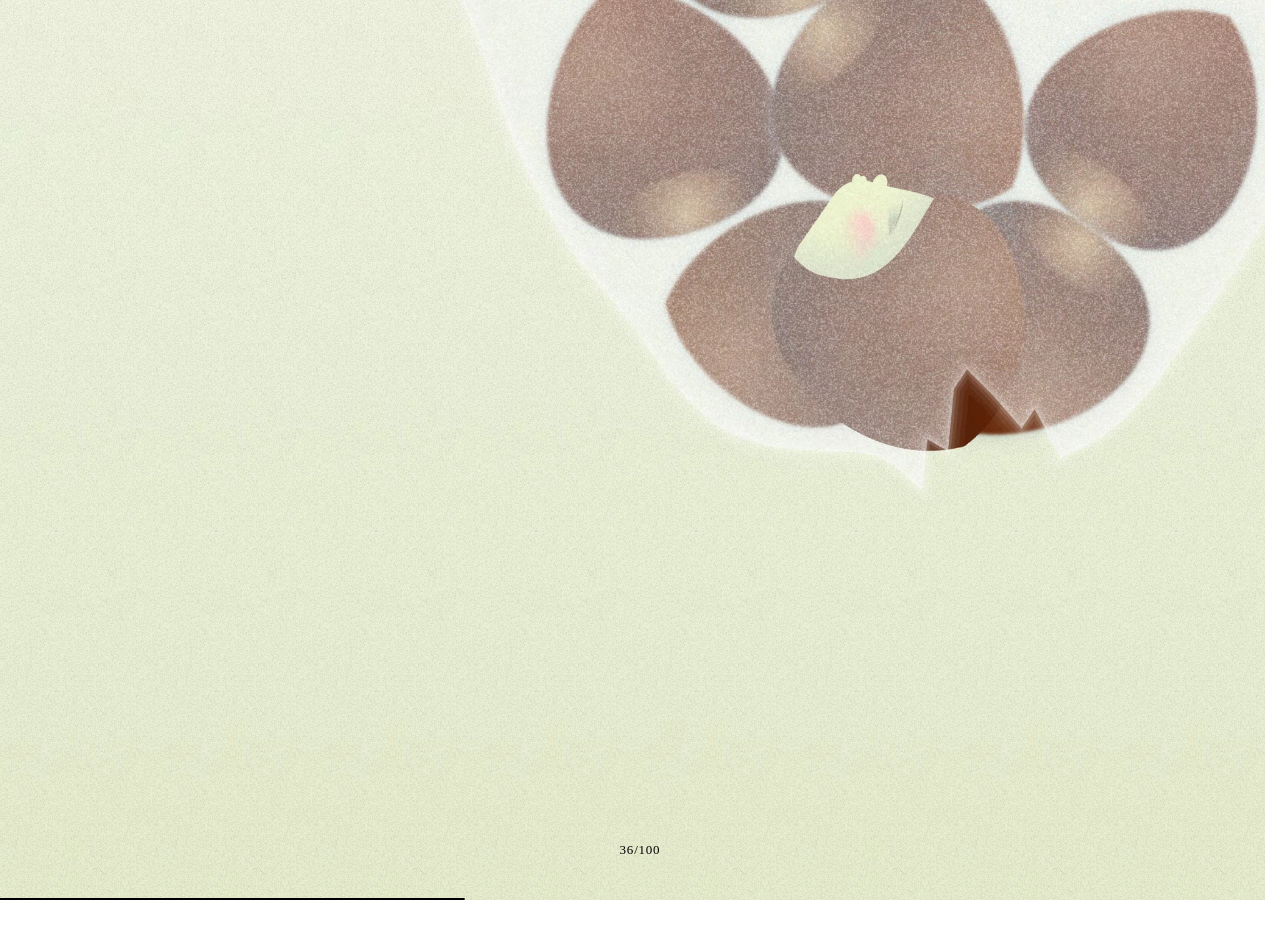
<file: index.html>
<!doctype html>
<html lang="en" class="scroll-lock">
<head>
  <meta charset="utf-8">
  <meta name="viewport" content="width=device-width, initial-scale=1">
  <title>Verisimilitude Studio</title>
  <meta property="og:type" content="website">
  <meta property="og:site_name" content="Verisimilitude Studio">
  <meta property="og:title" content="Verisimilitude Studio">
  <meta property="og:description" content="Design studio based in San Francisco and Seattle creating honest and simple digital experiences.">
  <meta property="og:url" content="https://veris.design/">
  <meta property="og:image" content="https://veris.design/images/link-preview.jpg">
  <meta property="og:image:width" content="1200">
  <meta property="og:image:height" content="630">
  <meta name="twitter:card" content="summary_large_image">
  <meta name="twitter:image" content="https://veris.design/images/link-preview.jpg">
  <script>
    // The opening plays only for someone who lands here fresh. Arriving from the Internship page (its menu or nav) skips it
    // and keeps the #section so script.js can go straight there.
    try {
      var from = document.referrer && new URL(document.referrer);
      if (from && from.origin === location.origin && /\/internship(\.html)?$/.test(from.pathname)) document.documentElement.classList.add("skip-intro");
      // Hold the page invisible until script.js has jumped to the section, so the landing never flashes on the way.
      if (document.documentElement.classList.contains("skip-intro") && /^#(from-the-studio|about|services)$/.test(location.hash)) document.documentElement.classList.add("arriving");
    } catch (e) {}
    // Otherwise always open on the landing screen: no restored scroll position, no anchor jump.
    history.scrollRestoration = "manual";
    if (location.hash && !document.documentElement.classList.contains("skip-intro")) history.replaceState(null, "", location.pathname + location.search);
    if (!document.documentElement.classList.contains("skip-intro") || !location.hash) window.scrollTo(0, 0);
    window.addEventListener("pageshow", function (e) { if (e.persisted) location.reload(); });
  </script>
  <link rel="icon" href="images/favicon.svg" type="image/svg+xml">
  <link rel="stylesheet" href="styles.css">
  <noscript><style>.intro-wait .rail-a > * { opacity: 1 !important; filter: none !important; } html.scroll-lock, html.scroll-lock body { overflow: auto; } .intro-loader { display: none !important; } .rail-a .offer { display: none; }</style></noscript>
</head>
<body class="p-home intro-wait intro-title" id="top">
  <a class="skip-link" href="#from-the-studio">Skip to the work</a>
  <button class="skip-link motion-toggle" type="button">Pause dandelion animation</button>
  <div class="wash" aria-hidden="true"></div>
  <div class="cursor-cue" aria-hidden="true"><span>Scroll down</span><span>↓</span></div>
  <div class="intro-loader" aria-hidden="true"><span class="intro-count">0/100</span><span class="intro-line"></span></div>
  <header class="topbar">
    <a class="topbar-title" href="#top">Verisimilitude Studio</a>
    <button class="menu-btn menu-open" type="button" aria-expanded="false" aria-controls="menu">Menu</button>
  </header>
  <div class="menu" id="menu" role="dialog" aria-modal="true" aria-label="Menu">
    <nav class="menu-nav" aria-label="Pages">
      <a href="#from-the-studio" data-sec="studio">From the Studio</a>
      <a href="#about" data-sec="about">About</a>
      <a href="#services" data-sec="services">Services</a>
      <a href="/internship">Internship program</a>
      <p class="menu-note">*Student community only</p>
    </nav>
    <img class="menu-seed" src="images/logo-mark.svg" alt="" width="28" height="28">
  </div>
  <div class="rail" id="rail">
    <div class="rail-a">
      <h1><a class="title-link" href="#top">Verisimilitude<span class="studio"> Studio</span></a></h1>
      <p class="offer">Design studio based in San Francisco and Seattle creating honest and simple digital experiences.</p>
      <p class="soon">Coming soon 2027</p>
    </div>
    <aside class="side rail-b" aria-label="About the studio">
      <div class="intro">
        <span class="name" aria-hidden="true">Verisimilitude Studio</span>
        <p class="desc"><span class="lead">Design studio</span> based in<br class="m-br"> San Francisco and Seattle<br class="m-br"> creating honest and simple<br class="m-br"> digital experiences.</p>
      </div>
      <nav class="nav" aria-label="Sections">
        <a href="#from-the-studio" data-sec="studio">From the Studio</a>
        <a href="#about" data-sec="about">About</a>
        <a href="#services" data-sec="services">Services</a>
      </nav>
      <div class="intern-link">
        <a href="/internship">Internship program</a>
        <p class="note">*Student community only</p>
      </div>
    </aside>
  </div>
  <main class="page">
    <section class="hero" aria-hidden="true">
      <!-- Two heroes, the same opening (the bag sequence, then the blow): a 16:9 one filling the screen on
           larger screens, and a near-square one framed for phones, with the lockup beneath it. Only the one for the current screen is
           loaded and played (script.js). data-intro-at is when the text lockup comes in: the first blow. data-fall-at is when she falls out of the bag: the starting text fades out. data-land-at is when she has landed and settled: scroll unlocks and the final lockup is revealed. data-rest-at is where the clip stops, on the bare dandelion (the regrow at the end is cut). -->
      <video class="hero-phone" muted playsinline preload="none" poster="images/opening-hero-phone-tall.webp" data-land-at="2.5" data-intro-at="3.6" data-rest-at="14.5">
        <source src="images/opening-hero-phone-tall.webm" type="video/webm">
        <source src="images/opening-hero-phone-tall.mp4" type="video/mp4">
      </video>
      <video class="hero-full" muted playsinline preload="none" poster="images/opening-hero-first.webp" data-land-at="2.5" data-intro-at="3.6" data-rest-at="14.5">
        <source src="images/opening-hero.webm" type="video/webm">
        <source src="images/opening-hero.mp4" type="video/mp4">
      </video>
      <div class="scroll-cue" aria-hidden="true"><span>Scroll down</span><span>↓</span></div>
    </section>
    <div class="stage">
      <section class="work" id="from-the-studio" data-sec="studio" aria-labelledby="work-h">
        <h2 class="sr-only" id="work-h">From the Studio</h2>
        <figure class="w w1" tabindex="0">
          <img class="still" src="images/work-1.jpg" alt="Counting app screen: the number 8 between up and down arrows, above a drawing of a basket of eight red apples.">
          <video class="play" muted loop playsinline preload="none" aria-hidden="true"><source src="images/work-1.mp4" type="video/mp4"></video>
          <figcaption><strong>Counting app</strong><span>A playful counting interface for early learners.</span></figcaption>
        </figure>
        <figure class="w w2" tabindex="0">
          <img class="still" src="images/work-2.jpg" alt="Genius Academy website: a headline reading Genius Academy is an after-school learning center for K-12, beside a colourful geometric illustration.">
          <video class="play" muted loop playsinline preload="none" aria-hidden="true"><source src="images/work-2.mp4" type="video/mp4"></video>
          <figcaption><strong>Genius Academy</strong><span>A website for an after-school learning center.</span></figcaption>
        </figure>
        <figure class="w w3" tabindex="0">
          <img class="still" src="images/work-3-still.webp" alt="Toshi Chen online shop: a grid of handmade ceramic bowls with names and prices.">
          <video class="play" muted loop playsinline preload="none" aria-hidden="true"><source src="images/work-3.mp4" type="video/mp4"></video>
          <figcaption><strong>Toshi Chen</strong><span>An online shop for a ceramicist's handmade bowls.</span></figcaption>
        </figure>
        <figure class="w w4" tabindex="0">
          <img class="still" loading="lazy" src="images/threadscape.webp" alt="Threadscape concept: past AI chats shown as cards scattered around a message box, each with a title, a one-line summary and an exchange count.">
          <video class="play" muted loop playsinline preload="none" aria-hidden="true"><source src="images/threadscape.mp4" type="video/mp4"></video>
          <figcaption><strong>Threadscape</strong><span>A concept exploring AI chat history as a canvas of connected conversations.</span></figcaption>
        </figure>
      </section>
      <section class="sec sec-about" id="about" data-sec="about" aria-labelledby="about-h">
        <h2 class="sr-only" id="about-h">About</h2>
        <video class="about-loop" muted playsinline preload="auto" poster="images/solo-dand-3.webp" aria-hidden="true">
          <source src="images/solo-dand-3.mp4" type="video/mp4">
        </video>
        <div class="copy">
          <p>By&nbsp;Michelle and&nbsp;Jenna.</p>
          <p><em>Verisimilitude Studio</em> uplifts artistry and&nbsp;craftsmanship through digital experiences and&nbsp;creative strategies. As&nbsp;human touch and&nbsp;creative expression are&nbsp;becoming diluted by&nbsp;automation and&nbsp;uniformity, we&nbsp;have cultivated our&nbsp;own alternative network to&nbsp;scale authenticity.</p>
          <p>The studio mentors and&nbsp;works closely with the&nbsp;youth to&nbsp;turn student-made artworks and&nbsp;designs into functional digital assets and&nbsp;an&nbsp;expressive design language. Through project-based learning, we&nbsp;establish their design, communication, and&nbsp;project management foundations. As&nbsp;a&nbsp;community, we&nbsp;bring traditional artisans into the&nbsp;digital economy and&nbsp;warmth and&nbsp;clarity into modern businesses.</p>
          <p>To&nbsp;fulfill our&nbsp;mission, we&nbsp;take clients who&nbsp;are&nbsp;seeking something meaningful and&nbsp;the&nbsp;pure imagination and&nbsp;artistic talent of&nbsp;our&nbsp;student network.</p>
        </div>
      </section>
      <section class="sec sec-services" id="services" data-sec="services" aria-labelledby="services-h">
        <h2 class="sr-only" id="services-h">Services</h2>
        <p class="copy contact"><span class="c-desk">Please contact us at </span><a class="big-email" href="mailto:hello@veris.design">hello@veris.design</a><span class="c-desk"> to get things started.</span><span class="c-mob">Please contact us to get things started.</span></p>
        <ul class="services">
          <li><span>Marketing Websites</span><em>New websites<br>Website refreshes<br>Product storytelling<br>Product visualization</em></li>
          <li><span>Brand Identity</span><em>Visual identity<br>Art direction<br>Brand guidelines</em></li>
        </ul>
      </section>
    </div>
    <footer class="foot">
      <div class="foot-top">
        <img class="foot-mark" src="images/logo-mark.svg" alt="" width="24" height="24">
        <div class="foot-social">
          <a href="https://www.linkedin.com/" target="_blank" rel="noopener" aria-label="Verisimilitude Studio on LinkedIn"><svg viewBox="0 0 24 24" aria-hidden="true"><path fill="currentColor" d="M20.447 20.452h-3.554v-5.569c0-1.328-.027-3.037-1.852-3.037-1.853 0-2.136 1.445-2.136 2.939v5.667H9.351V9h3.414v1.561h.046c.477-.9 1.637-1.85 3.37-1.85 3.601 0 4.267 2.37 4.267 5.455v6.286zM5.337 7.433a2.062 2.062 0 01-2.063-2.065 2.064 2.064 0 112.063 2.065zm1.782 13.019H3.555V9h3.564v11.452zM22.225 0H1.771C.792 0 0 .774 0 1.729v20.542C0 23.227.792 24 1.771 24h20.451C23.2 24 24 23.227 24 22.271V1.729C24 .774 23.2 0 22.222 0h.003z"/></svg></a>
          <a href="https://x.com/" target="_blank" rel="noopener" aria-label="Verisimilitude Studio on X"><svg viewBox="0 0 24 24" aria-hidden="true"><path fill="currentColor" d="M18.244 2.25h3.308l-7.227 8.26 8.502 11.24H16.17l-5.214-6.817L4.99 21.75H1.68l7.73-8.835L1.254 2.25H8.08l4.713 6.231zm-1.161 17.52h1.833L7.084 4.126H5.117z"/></svg></a>
        </div>
      </div>
      <div class="foot-text">
        <div class="foot-def">
          <p>Verisimilitude: <em>noun</em> — how much a story, artwork, or idea looks like the truth.</p>
          <a class="foot-mail" href="mailto:hello@veris.design">hello@veris.design</a>
        </div>
        <div class="foot-legal">
          <span class="copyright">© 2026 Verisimilitude Studio</span>
        </div>
      </div>
    </footer>
  </main>
  <script src="script.js"></script>
  <script src="menu.js"></script>
  <script>setTimeout(function () { document.documentElement.classList.remove("scroll-lock"); document.body.classList.remove("intro-wait"); document.body.classList.add("cue-on"); }, 30000); // failsafe: never leave the page locked or the text hidden</script>
</body>
</html>
</file>
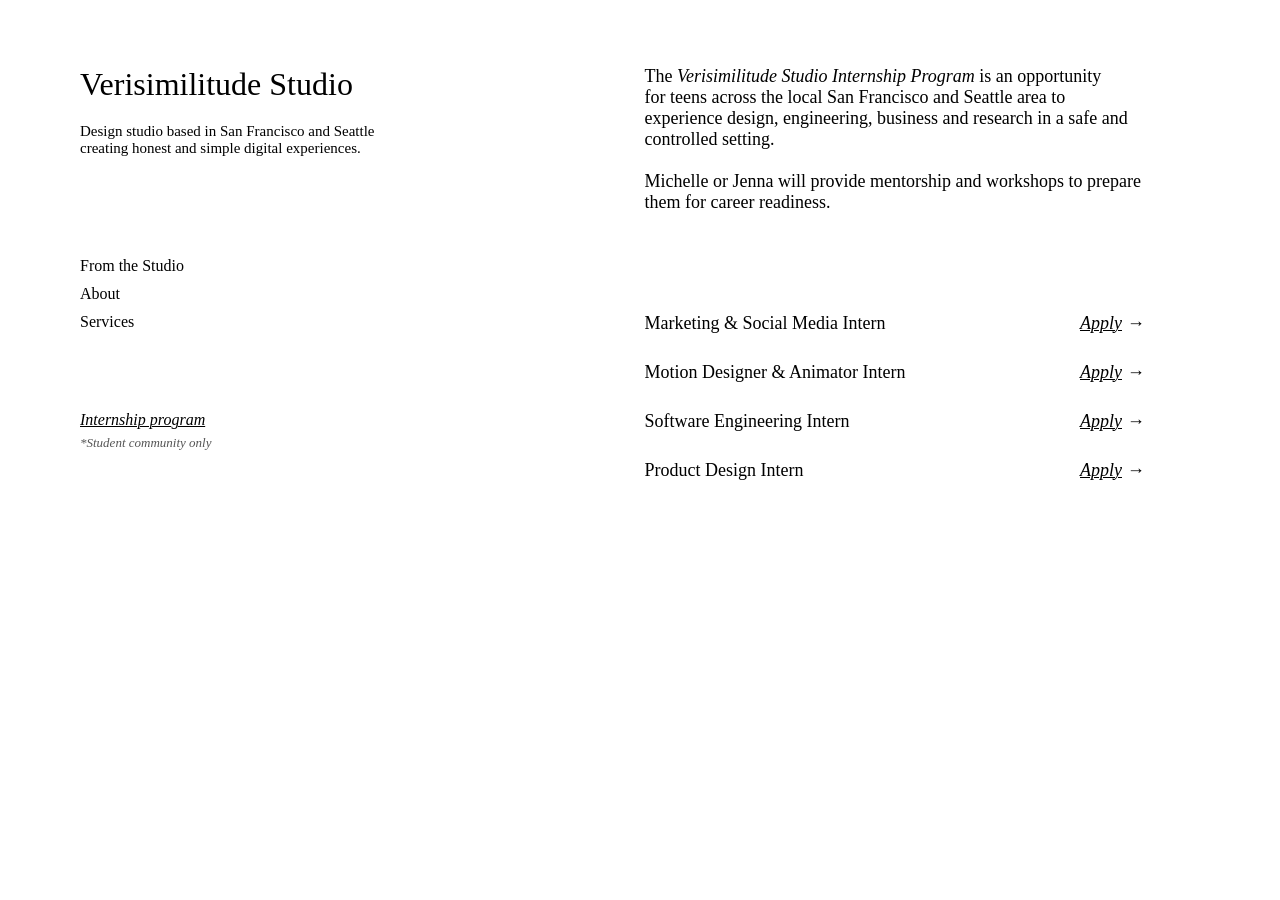
<file: internship.html>
<!doctype html>
<html lang="en">
<head>
  <meta charset="utf-8">
  <meta name="viewport" content="width=device-width, initial-scale=1">
  <title>Internship Program · Verisimilitude Studio</title>
  <meta property="og:type" content="website">
  <meta property="og:site_name" content="Verisimilitude Studio">
  <meta property="og:title" content="Internship Program · Verisimilitude Studio">
  <meta property="og:description" content="Verisimilitude: noun — how much a story, artwork, or idea looks like the truth.">
  <meta property="og:url" content="https://veris.design/internship">
  <meta property="og:image" content="https://veris.design/images/link-preview-internship.jpg">
  <meta property="og:image:width" content="1200">
  <meta property="og:image:height" content="630">
  <meta name="twitter:card" content="summary_large_image">
  <meta name="twitter:image" content="https://veris.design/images/link-preview-internship.jpg">
  <link rel="icon" href="images/favicon.svg" type="image/svg+xml">
  <link rel="stylesheet" href="styles.css">
</head>
<body class="p-intern">
  <a class="skip-link" href="#roles">Skip to the roles</a>
  <header class="topbar">
    <a class="topbar-title" href="/">Verisimilitude Studio</a>
    <button class="menu-btn menu-open" type="button" aria-expanded="false" aria-controls="menu">Menu</button>
  </header>
  <div class="menu" id="menu" role="dialog" aria-modal="true" aria-label="Menu">
    <nav class="menu-nav" aria-label="Pages">
      <a href="/#from-the-studio" data-sec="studio">From the Studio</a>
      <a href="/#about" data-sec="about">About</a>
      <a href="/#services" data-sec="services">Services</a>
      <a href="/internship" class="current" aria-current="page">Internship program</a>
      <p class="menu-note">*Student community only</p>
    </nav>
    <img class="menu-seed" src="images/logo-mark.svg" alt="" width="28" height="28">
  </div>
  <div class="page">
    <div class="cols">
      <aside class="side" aria-label="About the studio">
        <div class="intro">
          <h1 class="name">Verisimilitude Studio<span class="m-sr"><br>Internship Program</span></h1>
          <p class="desc d-only">Design studio based in San Francisco and Seattle creating honest and simple digital experiences.</p>
        </div>
        <nav class="nav" aria-label="Sections">
          <a href="/#from-the-studio">From the Studio</a>
          <a href="/#about">About</a>
          <a href="/#services">Services</a>
        </nav>
        <div class="intern-link">
          <a href="/internship" aria-current="page">Internship program</a>
          <p class="note">*Student community only</p>
        </div>
      </aside>
      <main class="intern-main">
        <div class="copy">
          <p><span class="d-only">The <em>Verisimilitude Studio Internship Program</em> is a</span><span class="m-only">A</span>n opportunity for teens across the local San Francisco and Seattle area to experience design, engineering, business and research in a safe and controlled setting.</p>
          <p>Michelle or Jenna will provide mentorship and workshops to prepare them for career readiness.</p>
        </div>
        <h2 class="sr-only">Open roles</h2>
        <ul class="roles" id="roles">
          <li><span>Marketing &amp; Social Media Intern</span><a href="mailto:hello@veris.design?subject=Internship%3A%20Marketing%20%26%20Social%20Media%20Intern"><span class="apply">Apply</span> <span aria-hidden="true">→</span></a></li>
          <li><span>Motion Designer &amp; Animator Intern</span><a href="mailto:hello@veris.design?subject=Internship%3A%20Motion%20Designer%20%26%20Animator%20Intern"><span class="apply">Apply</span> <span aria-hidden="true">→</span></a></li>
          <li><span>Software Engineering Intern</span><a href="mailto:hello@veris.design?subject=Internship%3A%20Software%20Engineering%20Intern"><span class="apply">Apply</span> <span aria-hidden="true">→</span></a></li>
          <li><span>Product Design Intern</span><a href="mailto:hello@veris.design?subject=Internship%3A%20Product%20Design%20Intern"><span class="apply">Apply</span> <span aria-hidden="true">→</span></a></li>
        </ul>
      </main>
    </div>
    <footer class="foot">
      <div class="foot-top">
        <img class="foot-mark" src="images/logo-mark.svg" alt="" width="24" height="24">
        <div class="foot-social">
          <a href="https://www.linkedin.com/" target="_blank" rel="noopener" aria-label="Verisimilitude Studio on LinkedIn"><svg viewBox="0 0 24 24" aria-hidden="true"><path fill="currentColor" d="M20.447 20.452h-3.554v-5.569c0-1.328-.027-3.037-1.852-3.037-1.853 0-2.136 1.445-2.136 2.939v5.667H9.351V9h3.414v1.561h.046c.477-.9 1.637-1.85 3.37-1.85 3.601 0 4.267 2.37 4.267 5.455v6.286zM5.337 7.433a2.062 2.062 0 01-2.063-2.065 2.064 2.064 0 112.063 2.065zm1.782 13.019H3.555V9h3.564v11.452zM22.225 0H1.771C.792 0 0 .774 0 1.729v20.542C0 23.227.792 24 1.771 24h20.451C23.2 24 24 23.227 24 22.271V1.729C24 .774 23.2 0 22.222 0h.003z"/></svg></a>
          <a href="https://x.com/" target="_blank" rel="noopener" aria-label="Verisimilitude Studio on X"><svg viewBox="0 0 24 24" aria-hidden="true"><path fill="currentColor" d="M18.244 2.25h3.308l-7.227 8.26 8.502 11.24H16.17l-5.214-6.817L4.99 21.75H1.68l7.73-8.835L1.254 2.25H8.08l4.713 6.231zm-1.161 17.52h1.833L7.084 4.126H5.117z"/></svg></a>
        </div>
      </div>
      <div class="foot-text">
        <div class="foot-def">
          <p>Verisimilitude: <em>noun</em> — how much a story, artwork, or idea looks like the truth.</p>
          <a class="foot-mail" href="mailto:hello@veris.design">hello@veris.design</a>
        </div>
        <div class="foot-legal">
          <span class="copyright">© 2026 Verisimilitude Studio</span>
        </div>
      </div>
    </footer>
  </div>
  <script src="menu.js"></script>
</body>
</html>
</file>
<file: styles.css>
:root {
  --serif: "Times New Roman", Times, serif;
  --display: Palatino, "Palatino Linotype", "Book Antiqua", "URW Palladio L", serif;
  --gutter: 80px; /* left and right page margin */
  --rail: 376px; /* left rail width */
  --grid-gap: 24px; /* 12-column grid inside the page margins */
}
* { box-sizing: border-box; margin: 0; padding: 0; }
html { background: #fff; }
body {
  font-family: var(--serif);
  font-size: 20px;
  line-height: normal;
  color: #000;
  background: transparent;
  min-height: 100vh;
  position: relative;
}
a { color: inherit; text-decoration: none; }
/* Keyboard focus: a clear ring on links and buttons; programmatic focus targets (sections) stay quiet */
a:focus-visible, button:focus-visible { outline: 2px solid #000; outline-offset: 4px; border-radius: 2px; }
[tabindex="-1"]:focus { outline: none; }
.sr-only { position: absolute; width: 1px; height: 1px; margin: -1px; padding: 0; overflow: hidden; clip: rect(0 0 0 0); white-space: nowrap; border: 0; }
.skip-link { position: fixed; top: 12px; left: 12px; z-index: 100; padding: 10px 16px; background: #fff; color: #000; border: 2px solid #000; border-radius: 4px; transform: translateY(-200%); }
.skip-link:focus { transform: none; }
.motion-toggle { left: 190px; font: inherit; cursor: pointer; }
@media (hover: hover) and (pointer: fine) { .about-loop { cursor: none; } }
em { font-style: italic; }

/* Shared page frame */
.page {
  display: flex;
  flex-direction: column;
  justify-content: space-between;
  min-height: 100vh;
  padding: 150px var(--gutter) 50px;
}
.cols { display: flex; justify-content: space-between; align-items: flex-start; }
.side { position: sticky; top: 50px; align-self: flex-start; display: flex; flex-direction: column; gap: 100px; width: 376px; flex: none; }
.intro { display: flex; flex-direction: column; gap: 20px; }
.name { font: 400 32px var(--display); }
.desc { font-size: 15px; }
.note { font-size: 15px; }
.nav { display: flex; flex-direction: column; gap: 10px; font-size: 16px; }
.nav a:hover { text-decoration: underline; text-decoration-thickness: from-font; text-underline-position: from-font; }
.nav .current { font-style: italic; text-decoration: underline; text-decoration-thickness: from-font; text-underline-position: from-font; }
.main, .work { width: 1102px; flex: 0 1 1102px; min-width: 0; }
.foot {
  display: flex;
  justify-content: space-between;
  align-items: center;
  gap: 24px;
  font: 400 14px var(--display);
  color: #555;
  margin-top: 100px;
}
.foot em { font-family: var(--display); }
.foot-text { display: flex; flex: 1; justify-content: space-between; align-items: center; gap: 24px; order: 1; }
.foot-def { display: flex; flex-direction: column; align-items: flex-start; gap: 6px; }  /* definition with the contact email under it */
.foot-legal { display: flex; align-items: center; gap: 24px; }
.foot-top { display: contents; }  /* desktop: one row: mark, definition, copyright, social */
.foot-mark { display: block; width: 18px; height: 18px; flex: none; opacity: .75; order: 0; }  /* the dandelion seed mark */
.foot-social { display: flex; gap: 20px; order: 2; }
.foot-social a { display: block; width: 18px; height: 18px; color: #555; }
.foot-social svg { display: block; width: 100%; height: 100%; }
.foot-social a:hover { color: #000; }
.foot a:hover { text-decoration: underline; }
/* Desktop footer: a grid like a store footer. Two lockups: the seed mark with the definition and the studio line on the left, and the social icons over the copyright
   on the right, flush with the right margin. The contact email is not repeated here. */
@media (min-width: 901px) {
  .foot { display: grid; grid-template-columns: 40px 300px 1fr; grid-template-areas: "mark def social" ". legal ."; column-gap: 20px; row-gap: 24px; align-items: start; justify-content: start; margin-top: 100px; }
  .foot-top, .foot-text { display: contents; }
  .foot-mark { grid-area: mark; width: 40px; height: 40px; opacity: .85; align-self: start; }
  .foot-social { grid-area: social; gap: 22px; justify-self: end; align-self: start; }
  .foot-social a { width: 20px; height: 20px; }
  .foot-def { grid-area: def; align-self: start; font-size: 15px; line-height: 1.45; }  /* a lockup: the mark with the definition right beside it, top aligned */
  .foot-def .foot-mail { display: none; }
  .foot-legal { display: contents; }
  .copyright { grid-area: legal; align-self: end; }  /* the copyright moves into the left lockup, under the definition and in line with it */
}

.foot .foot-mail { text-decoration: underline; text-decoration-thickness: from-font; text-underline-position: from-font; }

/* Home / work */
.work { position: relative; width: 100%; aspect-ratio: 1102 / 1760; }
.work .w { position: absolute; margin: 0; outline: none; transition: opacity .5s ease, filter .5s ease; }
.work .w img, .work .w1 video, .work .w2 video, .work .w3 video, .work .w4 video { position: absolute; inset: 0; display: block; width: 100%; height: 100%; object-fit: cover;
  box-shadow: -60px 60px 70px rgba(67, 98, 124, .2); }
.work .w2 img, .work .w2 video { object-position: top; }
/* Card 1 stacks a still (loads first) under the animation, which fades in only while it plays (script.js) */
/* The still carries the shadow; the video sits over it, so its own shadow would double up while it plays */
.work .w video { box-shadow: none !important; }
.work .w1 .play, .work .w2 .play, .work .w3 .play, .work .w4 .play { opacity: 0; visibility: hidden; }
.work .w1.playing .play, .work .w2.playing .play, .work .w3.playing .play, .work .w4.playing .play { opacity: 1; visibility: visible; }
.work figcaption { position: absolute; top: 0; left: calc(100% + 48px); width: min(280px, 24vw); display: flex; flex-direction: column; gap: 8px;
  font-size: 18px; opacity: 0; filter: blur(8px); transform: translateY(8px); pointer-events: none;
  transition: opacity .5s ease, filter .5s ease, transform .5s ease; }
.work .w2 figcaption, .work .w4 figcaption { left: auto; right: calc(100% + 48px); text-align: right; }
.work figcaption strong { font-weight: 400; font-size: 24px; }
.work figcaption span { font-style: normal; }
.work figcaption small { font-size: 15px; color: #555; }
/* Hover or focus one image: the others blur back and its caption comes forward */
.work .w:focus-visible { outline: 2px solid #000; outline-offset: 8px; }
.work:has(.w:focus-visible) .w:not(:focus-visible) { opacity: .35; filter: blur(10px); }
/* Mouse hover only counts once the pointer has moved (script.js sets .hover-live), so a frame that lands under a resting cursor doesn't react */
.hover-live .work:has(.w:hover) .w:not(:hover) { opacity: .35; filter: blur(10px); }
/* The Optimly caption is long and the image sits mid-column, so it opens below the image */
.work .w3 figcaption { left: auto; right: calc(100% + 48px); text-align: right; }  /* opens to the card's left */
.hover-live .w:hover figcaption, .w:focus-visible figcaption { opacity: 1; filter: none; transform: none; }
.w1 { left: 21.960%; top: 0.000%; width: 21.779%; height: 30.398%; }
.w2 { left: 42.105%; top: 31.818%; width: 57.895%; height: 23.352%; }
/* Toshi Chen mockup: big enough to read (2932:1458 recording) */
.w3 { left: 11.978%; top: 57.386%; width: 57.985%; height: 18.068%; }
.w4 { left: 50.000%; top: 81.250%; width: 43.285%; height: 16.932%; }
/* Desktop: one frame at a time down the right column, the next peeking in below. Sizes are 15% up on the old collage. */
@media (min-width: 901px) {
  /* Even 150px between frames (script.js eases a frame to the centre when you stop close to it). */
  .work { aspect-ratio: auto; display: flex; flex-direction: column; container-type: inline-size; gap: 150px; padding-bottom: 20vh; }
  .work .w { position: relative; left: auto; top: auto; height: auto; }
  .work .w1 { --h: calc(39.1cqw * 535 / 240); width: 39.1%; aspect-ratio: 240 / 535; margin-left: 30.45%; }
  .work .w1 figcaption { left: auto; right: calc(100% + 48px); text-align: right; }  /* centred card: caption opens to its left, like the right-hand cards */
  .work .w2 { --h: calc(92cqw * 411 / 638); width: 92%; aspect-ratio: 638 / 411; margin-left: 8%; }
  .work .w3 { --h: calc(86cqw * 318 / 639); width: 86%; aspect-ratio: 639 / 318; margin-left: 0; }
  .work .w4 { --h: calc(80cqw * 298 / 477); width: 80%; aspect-ratio: 477 / 298; margin-left: 12%; }
  /* The handover is a one-off: script.js flips --out / --in and these play it on a timer. The old text
     leaves first, then the studio intro and the work section come in. */
  .hero video, .p-home .rail-a h1, .rail-a .offer { transition: opacity .6s ease .45s, filter .6s ease .45s; }
  /* Coming back to the top the picture returns at once, crossfading with the intro leaving, so the landing is never a blank white beat. */
  .hero video { transition-delay: 0s; }
  .studio, .rail-b, .fade-sec { transition: opacity .6s ease, filter .6s ease; }
  /* Going down the old text leaves first; coming back up the intro leaves first, so the two never overlap. */
  .handed-over .hero video, .handed-over .p-home .rail-a h1, .handed-over .rail-a .offer { transition-delay: 0s; }
  .handed-over .studio, .handed-over .rail-b, .handed-over .fade-sec { transition-delay: .45s; transition-duration: .8s; }
  .p-home .rail-a h1 { opacity: calc((1 - var(--out, 0)) * var(--sw, 0)); filter: blur(calc(var(--out, 0) * 14px + (1 - var(--sw, 0)) * 5px)); }  /* hidden until she has landed (--sw), then it leaves with the studio line on scroll */
  .p-home.rail-on .rail-a a { pointer-events: none; }
  /* The rail is click-through so it never blocks the page, so its text needs to opt back in to be selectable:
     the lockup while it is showing, the studio intro once it has taken over. */
  html:not(.handed-over) .rail-a > * { pointer-events: auto; }
  .handed-over .rail-b > :not(.nav) { pointer-events: auto; }
  /* Even 150px between work, About and Services */
  .work { padding-bottom: 0; }
  .p-home .sec { padding-top: 150px; }
  .p-home .sec-about { min-height: 0; }
  /* Services matches the About column: 500px, on the left edge of the right section */
  .p-home .sec-services { align-items: flex-start; }
  .p-home .sec-services .copy, .p-home .sec-services .services { max-width: 500px; }
  /* Last screen: Services + footer fill exactly one viewport at the end of the page, so no About shows above it */
  .p-home .sec-services { min-height: calc(100vh - var(--foot-h, 72px) - 50px); }
  /* Services starts level with the rail title; the margin keeps the 150px gap above it */
  .p-home .sec-services { padding-top: 65px; margin-top: 85px; }
  /* Fixed measure so the description breaks after "Seattle" */
  .rail-b .desc { width: 336px; }
  /* Hovering a frame also grows it 8% with a gentle ease */
  .work .w { transition: opacity .5s ease, filter .5s ease, transform .7s cubic-bezier(.22, .61, .36, 1); }
  .hover-live .work .w:hover, .work .w:focus-visible { transform: scale(1.08); z-index: 2; }
  /* The card grows 8% on hover; the caption shrinks back by the same factor so its text stays 18px, like About and Services */
  .work figcaption { transform-origin: 0 0; font-size: 18px; }
  .work .w1 figcaption, .work .w2 figcaption, .work .w3 figcaption, .work .w4 figcaption { transform-origin: 100% 0; }
  .hover-live .work .w:hover figcaption, .work .w:focus-visible figcaption { transform: scale(.926); }
  /* Hovering a frame also pushes the left rail back, like the other frames */
  .rail { transition: opacity .5s ease, filter .5s ease; }
  body:has(.work .w:focus-visible) .rail { opacity: .35; filter: blur(10px); }
  .hover-live body:has(.work .w:hover) .rail { opacity: .35; filter: blur(10px); }
}

/* About / Services sections (stacked below the work on the one long page) */
.sec { min-height: 100vh; padding-top: 150px; display: flex; flex-direction: column; align-items: center; gap: 50px; }
.sec .copy { width: 100%; }
.sec-about .copy { align-self: flex-start; max-width: 500px; font-size: 18px; } /* narrow measure, on the left edge of the right section */
.sec-services .copy { width: 100%; }
/* Last screen: Services plus the footer fill exactly one viewport, footer on the bottom edge. */
.sec-services { min-height: calc(100vh - 72px); }
.p-home .foot { margin-top: 0; }
.sec-about .copy p + p { margin-top: 1lh; }
.sec-about .copy p, .rail-a .offer, .work figcaption { text-wrap: pretty; }  /* no single short word left alone on the last line */
.about-loop { display: block; width: 100%; aspect-ratio: 3 / 1; object-fit: contain; object-position: center; flex: none;
  /* The dandelion sits ~79% across the clip: shift it onto the paragraph's centre, then
     scale up about the stem's base so it grows upward; margin-top reserves that room. */
  transform-origin: 79% 100%; transform: translateX(calc(250px - 79%)) scale(1.6); margin-top: 20%; }
.copy a { text-decoration: underline; text-decoration-thickness: from-font; text-decoration-skip-ink: none; text-underline-position: from-font; }
.sec-services { font-size: 18px; }  /* same body size as About */
.services { list-style: none; display: flex; flex-direction: column; gap: 56px; width: 100%; }
.services li { display: flex; align-items: baseline; gap: 24px; }  /* each service name shares a baseline with its first offering */
.services li > span { flex: 0 0 50%; }
.services em { flex: 1; text-align: left; font-size: 14px; line-height: 1.7; color: #555; }  /* same as the note under the intro */
html { scroll-behavior: smooth; }
@media (prefers-reduced-motion: reduce) { html { scroll-behavior: auto; } }

/* Smaller screens: collapse to a single column */
@media (max-width: 1677px) {
  .main, .work { width: auto; flex: 1; }
}
@media (max-width: 900px) {
  :root { --gutter: 24px; }
  .page { padding-top: 48px; }
  .cols { flex-direction: column; gap: 60px; }
  .side { width: 100%; gap: 48px; }
  .main { width: 100%; min-height: 0 !important; }
  .sec, .sec-services { min-height: 0; padding-top: 100px; }
  .p-home .foot { margin-top: 80px; }
  .work figcaption, .work .w2 figcaption, .work .w4 figcaption { top: 100%; left: 0; right: auto; width: 240px; margin-top: 16px; text-align: left; }
  /* Phone footer: mark left and LinkedIn / X right on top, then the definition, then the copyright, all left-aligned */
  .foot { flex-direction: column; align-items: stretch; gap: var(--gutter); font-size: 14px; }  /* top row sits close to the definition */
  .foot-top { display: flex; justify-content: space-between; align-items: center; }
  .foot-mark { width: 26px; height: 26px; }
  .foot .foot-social a { display: block; width: 20px; height: 20px; padding: 0; }  /* beats the 10px tap padding on .foot a */
  .foot-text { flex-direction: column; align-items: flex-start; gap: 56px; flex: none; }  /* 56px below the email, matching the gap above it */
  .foot-def { gap: 56px; }  /* the email breathes: 56px, the row gap used in the Services list */
  .foot-legal { flex-direction: column; align-items: flex-start; gap: var(--gutter); }  /* tagline sits right under the copyright */
  .landing > * { width: 100%; }
}

/* Home: landing and work in one scroll. The rail starts as the definition,
   then hands over to the studio intro as you scroll (see script.js). */
.p-home .page { padding-top: 0; }
/* Right rail: columns 7-12 of the 12-column grid, i.e. half the content width minus half a gap. */
.p-home .stage { margin-left: auto; width: calc((100% - var(--grid-gap)) / 2); }
.p-home .work { width: 100%; }
.hero { position: relative; height: 100vh; margin: 0 calc(-1 * var(--gutter)); }
.hero video { position: absolute; inset: 0; width: 100%; height: 100%; object-fit: contain; object-position: center bottom; background: #fff;
  /* Blown up about the bottom-right corner: only the empty top/left of the frame is trimmed. */
  transform-origin: 100% 100%; transform: scale(1.35);
  opacity: calc(1 - var(--out, 0)); filter: blur(calc(var(--out, 0) * 14px)); will-change: opacity, filter; }
.p-home .work { margin-top: 150px; }
.rail { position: fixed; top: 0; bottom: 0; left: var(--gutter); width: var(--rail); z-index: 2; pointer-events: none; }
.rail a { pointer-events: auto; }
.rail-a, .rail-b { position: absolute; left: 0; width: 100%; will-change: opacity, filter; }
/* Landing: the lockup sits vertically centred and simply blurs/fades out as the studio intro blurs in */
.rail-a { top: calc((100vh - var(--lh, 220px)) / 2); width: 384px; display: flex; flex-direction: column; gap: 0; }  /* spacing is set per line below: the dictionary entry is one tight group, the offer stands apart */
/* Opening beat: lines blur in once, then scroll takes over (see script.js) */
body.intro-wait:not(.intro-title) .rail-a > * { opacity: 0 !important; filter: blur(14px) !important; }
.intro-play .rail-a > * { animation: intro-in 1.2s ease backwards; }
.intro-play .rail-a > :nth-child(2) { animation-delay: .35s; }
.intro-play .rail-a > :nth-child(3) { animation-delay: .7s; }
.intro-play .rail-a > :nth-child(4) { animation-delay: 1.05s; }
/* The lockup is hidden from the first paint (body.intro-title is in the HTML, so no script or video is needed to keep it hidden). Once she has landed
   the title and the studio line are revealed together (--sw). */
.intro-play.intro-title .rail-a > * { animation: none; }  /* the reveal is a fade (--sw), not a fresh entrance */
@property --sw { syntax: "<number>"; inherits: true; initial-value: 0; }
@keyframes intro-in { from { opacity: 0; filter: blur(14px); } }
/* Opening progress: a small 0/100 count centred over an edge-to-edge line at the bottom of the screen. script.js
   drives --load from the video's progress toward the first blow; it is only shown while the opening is holding scroll. */
.intro-loader { display: none; position: fixed; left: 0; right: 0; bottom: 0; z-index: 60; height: 80px; pointer-events: none; transition: opacity .5s ease; }
body.intro-wait .intro-loader, body.intro-play .intro-loader { display: block; }
.intro-loader.done { opacity: 0; }
.intro-count { position: absolute; left: 0; right: 0; bottom: 44px; text-align: center; font: 400 13px/1 var(--display); letter-spacing: .06em; font-variant-numeric: tabular-nums; color: #000; }
.intro-line { position: absolute; left: 0; right: 0; bottom: 0; height: 2px; background: #000; transform-origin: 0 50%; transform: scaleX(var(--load, 0)); }
/* "Verisimilitude" shrinks in place to the title size while " Studio" blurs in next to it,
   in step with the intro text blurring in (--in); the definition lines blur out first (--out). */
.rail-a h1 { font: 400 44px var(--display); white-space: nowrap; }
.rail-a h1 a { display: inline-block; }
.studio { display: inline-block; white-space: pre; opacity: var(--in, 0); filter: blur(calc((1 - var(--in, 0)) * 14px)); }
/* The lockup is hidden until she has landed; the title and the studio line then arrive together (--sw) and stay. */
.rail-a .studio { opacity: 1; filter: none; }  /* the whole title arrives with the lockup (h1 follows --sw) */
/* The lockup has two states (script.js adds .lockup-offer to <html> a few seconds after the blow, or at once when the opening is skipped).
   First the dictionary entry: title, phonetic, and the definition at the same size as the studio line. Then the phonetic and definition
   fade out and "Design studio based in..." fades in starting where the phonetic was (--sw is 0 for the first state, 1 for the second). */
.rail-a h1 { line-height: 1.15; }
.rail-a .offer { position: absolute; left: 0; width: 100%; top: calc(44px * 1.15 + 10px); font-size: 24px; line-height: 1.3; }
html.lockup-offer { --sw: 1; }  /* she has landed: the title and the studio line are revealed */
.rail-a .offer { opacity: calc((1 - var(--out, 0)) * var(--sw, 0)); filter: blur(calc((1 - var(--sw, 0)) * 5px + var(--out, 0) * 14px)); }
/* Desktop: the lockup uses the intro's type from the start (title 32px, 15px lines, see .name and .desc), so nothing resizes or moves; at the blow the
   phonetic and definition just fade out and " Studio" and the studio line fade in. It is centred on the finished lockup: title, 20px, two 15px lines. */
@media (min-width: 901px) {
  .rail-a { top: calc((100vh - (32px * 1.15 + 20px + 2 * 15px * 1.35)) / 2); }
  .rail-a h1 { font-size: 32px; }
  .rail-a .offer { top: calc(32px * 1.15 + 20px); font-size: 15px; line-height: 1.35; width: 336px; }
  /* One curve and one length for the swap so it reads as a single soft crossfade after a short pause. Only the lockup's own swap:
     the scroll handover (.handed-over) keeps its own quicker fades. */
  html:not(.handed-over) .rail-a h1, html:not(.handed-over) .rail-a .offer { transition: opacity 1s var(--lk-ease) .15s, filter 1s var(--lk-ease) .15s; }
}
:root { --lk-ease: cubic-bezier(.65, 0, .35, 1); }
.rail-b { top: calc(var(--gutter) - 14px); position: absolute; opacity: var(--in, 0); filter: blur(calc((1 - var(--in, 0)) * 14px)); }
.rail-b .nav a { pointer-events: none; }
.p-home.rail-on .rail-b .nav a { pointer-events: auto; }
/* Larger screens: the full-height opening, filling the hero. It is 16:9 with the scene on the right and
   the left kept empty for the text and the drifting seeds, so a narrower window trims the left. */
.hero .hero-full { display: block; object-fit: cover; object-position: 100% 50%; transform: none; }
.hero .hero-phone { display: none; }
@media (prefers-reduced-motion: reduce) { .hero video { display: none; } }
/* Phones: the hero is one screen, text at the top, the animation in the middle and a
   "Scroll down" cue at the bottom; the studio intro follows below it. The rail and page
   wrappers dissolve (display: contents) so their children can be ordered in one column. */
.wash, .c-mob, .m-br { display: none; }
.topbar, .menu { display: none; }
/* "Scroll down" cue under the opening, on every screen size: it comes in after the progress line has cleared and is gone after ~180px of scroll. */
.scroll-cue { display: flex; flex-direction: column; align-items: center; gap: 6px; position: absolute; z-index: 4; left: 0; right: 0; bottom: calc(28px + env(safe-area-inset-bottom, 0px));
  font-style: italic; font-size: 18px; color: #000; pointer-events: none; opacity: var(--cue-o, 1); }
@media (min-width: 901px) { .scroll-cue { left: var(--gutter); right: auto; width: 384px; } }  /* desktop: centred under the left lockup (same column and width as .rail-a) */
body:not(.cue-on) .scroll-cue { opacity: 0; }
.scroll-cue span:last-child { display: inline-block; animation: cue-nudge 1.8s ease-in-out infinite; }
@media (prefers-reduced-motion: reduce) { .scroll-cue span:last-child { animation: none; } }
.cue-on .scroll-cue { animation: intro-in .8s ease backwards; }
/* Mouse users: once the pointer moves, "Scroll down" follows it (script.js) and the fixed cue steps aside. */
.cursor-cue { display: none; }
@media (min-width: 901px) and (hover: hover) and (pointer: fine) {
  html.cue-follow .scroll-cue { visibility: hidden; }
  .cursor-cue { display: flex; flex-direction: column; align-items: center; gap: 6px; position: fixed; left: 0; top: 0; z-index: 70; pointer-events: none; white-space: nowrap;
    font-style: italic; font-size: 18px; color: #000; opacity: 0; transition: opacity .3s ease; will-change: transform; }
  /* The same watercolour wash as the phone cue (.wash): heaviest at the bottom, thinning up, blurred, behind the words. */
  .cursor-cue::before { content: ""; position: absolute; z-index: -1; left: 50%; bottom: -34px; width: 76px; height: 116px; margin-left: -38px; border-radius: 50% 50% 46% 46% / 62% 62% 38% 38%;
    background: linear-gradient(to top, rgba(86, 114, 132, .95) 0%, rgba(118, 152, 118, .8) 28%, rgba(190, 208, 150, .5) 60%, rgba(226, 232, 190, .38) 100%); filter: blur(22px); opacity: .78; }
  body.cue-on .cursor-cue { opacity: calc(var(--cue-o, 1) * var(--cur-o, 0)); }
  .cursor-cue span:last-child { display: inline-block; animation: cue-nudge 1.8s ease-in-out infinite; }
  @media (prefers-reduced-motion: reduce) { .cursor-cue span:last-child { animation: none; } }
}
@keyframes cue-nudge { 0%, 100% { transform: translateY(0); } 50% { transform: translateY(7px); } }
@media (max-width: 900px) {
  .hero .hero-full { display: none; }
  .hero .hero-phone { display: block; }
  body.p-home { display: flex; flex-direction: column; }
  .rail, .page { display: contents; }
  /* Closing the gap: the hero is one screen tall at first, then its empty lower part shrinks away as you
     scroll (--hero-p eases from 0 to 1 over a screen of scrolling in script.js), so the Design studio block rises to meet the text lockup
     faster than the page scrolls. overflow-anchor is off so the browser doesn't undo the shift. */
  body.p-home { overflow-anchor: none; }
  .hero { order: 1; height: var(--hero-h); height: calc(var(--hero-h) - var(--hero-p, 0) * (var(--hero-h) - var(--hero-min))); margin: 0; overflow: hidden; }
  /* One group, centred vertically above the scroll cue: the visible animation, a 20px gap, then the
     text lockup. The phone clip is 1080x2160 and fills the hero from the top (the green runs the full height); its scene
     occupies the top --art-h (92.6vw), so the lockup sits right beneath it.
     --lh is the lockup's height (script.js keeps
     it current); --group-top is where the art starts. */
  /* Any screen height: the art + lockup group sits centred in the space above the scroll cue (--cue-h reserves the cue and a
     breathing gap), and the hero grows past one screen when the group plus cue would not fit, so they never overlap. */
  :root { --lh: 116px; --art-h: 92.593vw; --cue-h: 112px;
    --lockup-gap: 48px;  /* art to lockup (was 20px) */
    --group-h: calc(var(--art-h) + var(--lockup-gap) + var(--lh));
    --hero-h: max(100svh, calc(var(--group-h) + var(--cue-h)));
    --group-top: 0px;  /* the clip starts flush with the top of the screen (its opening frames are full-height green) */
    --hero-min: calc(var(--art-h) * .7); }  /* where the hero stops shrinking: the faded art is mostly gone by then, so the Studio statement rises close under the top bar */
  .hero video { inset: 0; width: 100%; height: 100%;
    object-fit: cover; object-position: 50% 0; transform: translateY(var(--group-top)); }
  .hero video { opacity: calc((1 - var(--out, 0)) * var(--vo, 1)); filter: blur(calc(var(--out, 0) * 14px + var(--vb, 0px))); }  /* plus its own near-the-top fade (--vo, --vb) */
  .rail-a { position: absolute; z-index: 3; top: calc(var(--group-top) + var(--art-h) + var(--lockup-gap)); left: var(--gutter); right: var(--gutter); width: auto; gap: 4px; }
  .rail-a h1 { font-size: 34px; }
  .rail-a h1 { line-height: 1.15; }
  .rail-a { min-height: calc(34px * 1.15 + 4px + 2 * 20px * 1.3); }  /* the finished lockup's height (title and two studio lines), so the art above stays centred */
  .rail-a .offer { font-size: 20px; top: calc(34px * 1.15 + 4px); }
  html { transition: --sw .9s ease .15s; }  /* phones have no per-line transitions, so the reveal eases the registered --sw itself */
  /* Once the intro has played, each lockup line blurs and fades by its own height on the screen (--lo and
     --lb are set per line in script.js as the line nears the top). */
  body:not(.intro-play):not(.intro-wait) .rail-a > * { opacity: var(--lo, 1) !important; filter: blur(var(--lb, 0px)) !important; }
  body:not(.intro-play):not(.intro-wait) .rail-a h1 { opacity: calc(var(--lo, 1) * var(--sw, 0)) !important; filter: blur(calc(var(--lb, 0px) + (1 - var(--sw, 0)) * 5px)) !important; }
  body:not(.intro-play):not(.intro-wait) .rail-a .offer { opacity: calc(var(--lo, 1) * var(--sw, 0)) !important; }
  /* Watercolour wash behind the scroll cue: pale yellow-green into stem green into dandelion blue-grey,
     drawn from the animation's palette. It sits faint at the bottom and, as you scroll, stretches
     upward like a brush stroke whose tip is drawn up past the "Design studio" block and ends with that section
     (--wash-s is the stretch, --wash its 0..1 strength, --wash-o the fade; all set in script.js). */
  .wash { display: block; position: fixed; z-index: 2; left: 50%; bottom: -4svh; width: 30vw; height: 20svh; margin-left: -15vw;
    border-radius: 50% 50% 46% 46% / 62% 62% 38% 38%; pointer-events: none;
    /* heaviest at the bottom edge and thinning toward the top, so the eye is pulled down the page */
    background: linear-gradient(to top, rgba(86, 114, 132, .95) 0%, rgba(118, 152, 118, .8) 28%, rgba(190, 208, 150, .5) 60%, rgba(226, 232, 190, .38) 100%);
    filter: blur(22px); opacity: calc(.78 * var(--wash-o, 1) + var(--wash, 0) * .08);
    transform-origin: 50% 100%; transform: scaleY(var(--wash-s, 1)); will-change: transform, opacity; }
  body.intro-wait .wash { opacity: 0; }
  .intro-play .wash { animation: intro-in 1.4s ease .9s backwards; }
  @media (prefers-reduced-motion: reduce) { .wash { transform: none; } }
  .rail-b { order: 2; position: static; width: auto; margin: 24px var(--gutter) 96px;
    opacity: 1 !important; transform: none !important; filter: none !important; }
  /* Studio intro: no repeated title; the description is the centred hero statement */
  .rail-b { text-align: center; align-self: stretch; }  /* full width, so the centred text sits in the middle of the screen; 24px above, and 96px below before the first work card */
  .rail-b .name { display: none; }
  .rail-b .intro { align-items: center; gap: 24px; }
  .rail-b .desc { display: none; }  /* the landing lockup now ends on "Verisimilitude Studio" over this line, so it is not repeated below the hero */
  .rail-b .note { max-width: none; text-wrap: balance; font-size: 16px; }  /* same size as the example descriptions */
  .rail-b .nav { display: none; }            /* the top bar carries About and Services */
  .rail-b .nav a { pointer-events: auto; }
  .p-home .stage { order: 3; margin: 0 var(--gutter); width: auto; }
  .p-home .foot { order: 4; margin: 0 var(--gutter) calc(var(--gutter) + env(safe-area-inset-bottom, 0px)); }
  .p-home .work { margin-top: 0; }
  /* Top bar: slides in once you scroll past the hero, title top left, section links right */
  .topbar { display: flex; align-items: center; justify-content: space-between; gap: 16px; position: fixed; z-index: 10; top: 0; left: 0; right: 0;
    padding: calc(12px + env(safe-area-inset-top, 0px)) var(--gutter) 12px; background: rgba(255, 255, 255, .88);
    -webkit-backdrop-filter: blur(12px); backdrop-filter: blur(12px); border-bottom: 1px solid rgba(0, 0, 0, .08);
    transform: translateY(-100%); opacity: 0; pointer-events: none; visibility: hidden; transition: transform .45s cubic-bezier(.2, .7, .3, 1), opacity .35s ease, visibility 0s .45s, background-color .45s ease, border-color .45s ease; }  /* hidden from keyboard and screen readers until it slides in */
  .topbar-on .topbar { transform: none; opacity: 1; pointer-events: auto; visibility: visible; transition-delay: 0s; }
  .topbar-title { font: 400 20px var(--display); white-space: nowrap; }
  .menu-btn { display: block; font: inherit; font-size: 16px; padding: 8px 0; background: none; border: 0; color: inherit; cursor: pointer; }
  .m-br { display: inline; }  /* the hero text lockup breaks into four set lines on phones */
  /* Menu: a full-page overlay of large links that blurs and fades in and out. The current page or section is italic. */
  .menu { container-type: inline-size; display: flex; flex-direction: column; position: fixed; inset: 0; z-index: 20; background: #fff;
    padding: calc(72px + env(safe-area-inset-top, 0px)) var(--gutter) calc(32px + env(safe-area-inset-bottom, 0px));
    opacity: 0; filter: blur(14px); visibility: hidden; pointer-events: none; transition: opacity .45s ease, filter .45s ease, visibility 0s .45s; }
  .menu-open .menu { opacity: 1; filter: none; visibility: visible; pointer-events: auto; transition-delay: 0s; }
  html.menu-open, html.menu-open body { overflow: hidden; }
  /* The top bar is the one thing that doesn't fade: it rises above the overlay with its wash cleared, and Menu becomes Close */
  .menu-open .topbar { z-index: 30; background: transparent; -webkit-backdrop-filter: none; backdrop-filter: none; border-bottom-color: transparent; transform: none; opacity: 1; visibility: visible; pointer-events: auto; }
  .menu-nav { display: flex; flex-direction: column; justify-content: center; align-items: flex-start; gap: 24px; flex: 1; padding-bottom: 8vh; }
  .menu-nav a { font: 400 min(40px, 10.8cqw)/1.2 var(--display); padding: 6px 0; white-space: nowrap; }  /* up to 40px, scaled down so each link stays on one line across the full width */
  .menu-nav .current { font-style: italic; text-decoration: underline; text-decoration-thickness: 1px; text-underline-offset: .12em; }
  .menu-seed { display: block; width: 28px; height: 28px; margin: 0 auto; flex: none; }  /* the dandelion seed mark, small and centred at the bottom */
  .menu-note { font: 400 14px var(--display); color: #555; margin-top: -12px; }  /* the footer text style */
  .p-intern .topbar { transform: none; opacity: 1; pointer-events: auto; visibility: visible; }  /* no hero here, so the bar is always in */
  .p-intern .side .nav, .p-intern .side .intern-link { display: none; }  /* the menu carries them */
  .sec, .work { scroll-margin-top: 56px; }
}

/* Internship: a small note and an italic underlined link, in the rail on the home page and on the internship page itself */
.intern-link { display: flex; flex-direction: column; gap: 6px; }
.intern-link .note { font-size: 13px; font-style: italic; color: #555; }
.intern-link a { font-size: 16px; align-self: flex-start; }
.intern-link a:hover, .intern-link a[aria-current] { text-decoration: underline; text-decoration-thickness: from-font; text-underline-position: from-font; }
.intern-link a[aria-current] { font-style: italic; }  /* selected only on its own page, like the nav's current item */
.rail-b .intern-link { margin-top: -20px; }  /* sits 80px under the nav, not the 100px gap */
.rail-b .intern-link a { pointer-events: none; }
.p-home.rail-on .rail-b .intern-link a { pointer-events: auto; }
@media (max-width: 900px) {
  .rail-b .intern-link { display: none; }  /* phones: the menu carries the link */
}

/* Internship page */
.p-intern .page { padding-top: 66px; }  /* desktop: the rail starts where the home page rail does (its top is the gutter minus 14px) */
.p-intern .side { gap: 100px; }
/* Desktop and phone read slightly differently: desktop keeps the studio name and statement as the left lockup and puts "Verisimilitude Studio
   Internship Program" in the description; phones put it in the headline instead. */
.m-only { display: none; }
.m-sr { position: absolute; width: 1px; height: 1px; margin: -1px; overflow: hidden; clip: rect(0 0 0 0); white-space: nowrap; }  /* still in the page for screen readers */
@media (max-width: 900px) {
  .m-only { display: inline; }
  .d-only { display: none; }
  .m-sr { position: static; width: auto; height: auto; margin: 0; overflow: visible; clip: auto; white-space: normal; }
}
@media (min-width: 901px) {
  .p-intern .desc { width: 336px; }  /* the home page's fixed measure, so it breaks after "Seattle" */
  /* The left rail sits exactly where it does on the home page, so it doesn't shift between pages: the name and statement are the home page's, and the Internship link sits 80px under the nav like the home rail's */
  .p-intern .side .intern-link { margin-top: -20px; }
}
.p-intern .nav .current { font-style: italic; }
.intern-main { width: calc((100% - var(--grid-gap)) / 2); flex: none; display: flex; flex-direction: column; gap: 100px; font-size: 18px; }
.intern-main .copy { max-width: 500px; }
.intern-main .copy p { text-wrap: pretty; }
.intern-main .copy p + p { margin-top: 1lh; }
.roles { list-style: none; display: flex; flex-direction: column; gap: 28px; max-width: 500px; margin-top: auto; }
.roles li { display: flex; justify-content: space-between; align-items: baseline; gap: 24px; }
.roles a { font-style: italic; white-space: nowrap; }
.roles .apply { text-decoration: underline; text-decoration-thickness: from-font; text-underline-position: from-font; }  /* the word is underlined, the arrow is not */
@media (max-width: 900px) {
  .p-intern .page { display: flex; padding-top: calc(233px + env(safe-area-inset-top, 0px)); min-height: 100svh; padding-bottom: calc(var(--gutter) + env(safe-area-inset-bottom, 0px)); }  /* 80px of clear space between the top bar and the top of the pink wash (the wash starts 93px above the headline); footer sits close to the bottom edge, as on the home page */  /* the home page dissolves .page on phones; here it stays the frame */
  /* The contact email's soft oblong, in pink (from the opening's cheek), behind the headline */
  .p-intern .intro { position: relative; }
  .p-intern .intro::before { content: ""; position: absolute; z-index: -1; left: 50%; top: 50%; width: 72vw; height: 190px; margin-left: -36vw; transform: translateY(-66%);
    border-radius: 50% 50% 46% 46% / 62% 62% 38% 38%; pointer-events: none;
    background: linear-gradient(to top, rgba(240, 150, 150, .5) 0%, rgba(236, 178, 160, .42) 30%, rgba(214, 224, 172, .3) 62%, rgba(234, 240, 208, .16) 100%);
    filter: blur(28px); opacity: .85; }  /* built exactly like the contact wash (.sec-services::before): same size, shape, blur, opacity, alphas and bottom-heavy linear ramp, with pink in place of blue-grey. The headline sits on the middle of its visible color: the ramp is heaviest at the bottom, so the oval is raised (-66%) rather than box-centered */
  .p-intern h1.name { text-align: center; font-size: 26px; line-height: 1.25; text-wrap: pretty; }  /* the same as the home page statement on phones */
  .p-intern .side { position: static; gap: 48px; }  /* the desktop sticky rail would pin under the top bar */
  .p-intern .nav { gap: 0; }
  .intern-main { width: 100%; gap: 80px; }  /* intro text to the roles */
  .p-intern .cols { gap: 80px; }  /* title to intro: the text sits below the pink wash */
  .intern-main, .roles { font-size: 16px; }
  .roles { gap: 56px; max-width: none; }  /* the same 56px between rows as the Services list, full column width */
  .roles li { padding: 0; }
}

/* Dandelion seeds (see script.js) float over the whole page */
.seeds { position: absolute; inset: 0; z-index: 5; overflow: hidden; pointer-events: none; opacity: var(--out, 0); }
.seeds span { position: absolute; display: block; line-height: 0; padding: 8px; margin: -8px; pointer-events: none; }
.seeds-on .seeds span { pointer-events: auto; }
.seeds i { display: block; transition: transform 1.4s cubic-bezier(.2, .7, .3, 1), opacity 1.4s ease; }
.seeds .blown i { transform: translate(180px, -120px) rotate(260deg); opacity: 0; }

/* Scroll-driven blur and fade between sections (see script.js) */
.fade-sec { opacity: var(--v, 1); filter: blur(calc((1 - var(--v, 1)) * 14px)); will-change: opacity, filter; }

/* Held during the opening beat so nothing scrolls until the definition appears */
html { scrollbar-gutter: stable; }
html.scroll-lock, html.scroll-lock body { overflow: hidden; }

/* Phones and small tablets: the work is a vertical carousel of rounded product-shot cards on a light
   gradient. The mobile product sits in a thin phone outline, the web products in a hairline window, both
   cropped off the card edge; the peach illustration is a plain corner crop. A round arrow button at
   each card's top right blurs the shot and reveals the description, and turns into a close button.
   Cards ease in and out of scale and opacity as they pass the middle of the screen (script.js sets
   --s, --o and --pan). */
@property --arrive { syntax: "<number>"; inherits: false; initial-value: 1; }
.work-toggle { display: none; }
@media (max-width: 900px) {
  .work { aspect-ratio: auto; display: flex; flex-direction: column; gap: 112px; }
  /* Each example is its frame with the description underneath (a grid: frame on top, caption below). All four
     are plain square frames. */
  .work .w { position: relative; left: auto; top: auto; width: 100%; height: auto; display: grid; grid-template-columns: 100%;
    transform: scale(var(--s, 1)); opacity: calc(var(--o, 1) * var(--arrive, 1)); translate: 0 calc((1 - var(--arrive, 1)) * 56px);
    filter: blur(var(--bl, 0px)); transition: none; }
  .work .w img, .work .w1 video, .work .w2 video, .work .w3 video, .work .w4 video { grid-area: 1 / 1; position: static; display: block; max-width: none; width: 100%; height: auto;
    object-fit: cover; object-position: top; border-radius: 0; box-shadow: 0 20px 44px rgba(20, 30, 50, .2); transition: filter .5s ease, scale .6s ease; }
  .work .w1 img, .work .w1 video { width: min(72%, 300px); justify-self: center; aspect-ratio: 412 / 917; border: 0; border-radius: 0; box-shadow: 0 20px 44px rgba(20, 30, 50, .2); }
  .work .w2 img, .work .w2 video { aspect-ratio: 1910 / 1230; }
  .work .w3 img, .work .w3 video { aspect-ratio: 2932 / 1458; }
  .work .w4 img, .work .w4 video { aspect-ratio: 2000 / 1250; }
  /* Arrival: as the work section scrolls in, each card slides up into place from 56px below while it
     fades in, one after another from the top card down (--d is its stagger delay). script.js adds
     .reveal-ready to <html> once it is watching, and .revealed to each card in turn. Without script
     the cards just show. */
  .reveal-ready .work .w:not(.revealed) { --arrive: 0; }
  .reveal-ready .work .w.revealed { --arrive: 1; transition: --arrive 1s cubic-bezier(.2, .7, .3, 1) var(--d, 0s); }
  .work figcaption, .work .w1 figcaption, .work .w2 figcaption, .work .w3 figcaption, .work .w4 figcaption {
    grid-area: 2 / 1; position: static; width: auto; justify-self: stretch; margin: 0; padding: 36px 0 0; display: flex; flex-direction: column; gap: 6px;
    font-size: 16px; text-align: center; opacity: 1; filter: none; transform: none; pointer-events: auto; transition: none; }
  .work figcaption strong { font-size: 18px; }
  .work figcaption span { font-style: italic; color: #555; }  /* the description takes the Services list style: italic, soft grey */
  .sec-about .copy, .sec-services { font-size: 16px; }  /* phone body text */
  .work-toggle { display: none !important; }  /* descriptions sit under each frame, no button */
  .work-toggle svg { grid-area: 1 / 1; width: 18px; height: 18px; fill: none; stroke: currentColor; stroke-width: 1.6; stroke-linecap: round; stroke-linejoin: round;
    transition: opacity .3s ease, transform .4s cubic-bezier(.2, .7, .3, 1); }
  .work-toggle .ic-close { opacity: 0; transform: rotate(-90deg); }
  .work .w.open .ic-arrow { opacity: 0; transform: rotate(90deg); }
  .work .w.open .ic-close { opacity: 1; transform: none; }
  .work:has(.w:focus-visible) .w:not(:focus-visible) { opacity: calc(var(--o, 1) * var(--arrive, 1)); filter: blur(var(--bl, 0px)); }
  @media (prefers-reduced-motion: reduce) { .work .w, .work .w img, .work figcaption, .work-toggle svg { transition: none; } .work .w img { translate: none; } .reveal-ready .work .w:not(.revealed) { --arrive: 1; } }
  /* Comfortable tap targets for the text links */
  .nav { gap: 0; }
  .nav a { display: block; padding: 10px 0; }
  .foot a { display: inline-block; padding: 10px 0; }
  .foot .foot-mail { margin-block: -10px; }  /* keeps the tap padding but the visual gap equal to the other footer lines */
  /* About dandelion, blown up: instead of scaling the whole 3:1 clip (which wasted space above it), crop
     it to a taller box and slide the clip so the bulb sits in the middle */
  .sec-about .copy { align-self: center; }  /* wider phones and small tablets: the 500px text column sits in the middle under the centred dandelion */
  /* The top of this frame is empty until the seeds fly into it, so it tucks up under the last example (margin % is of the column
     width, so the overlap scales with the screen) instead of leaving a tall blank gap. It is decorative and click-through. */
  .about-loop { aspect-ratio: 1 / 1; object-fit: cover; object-position: 93.6% 50%; transform: none; margin-top: -12%; mix-blend-mode: multiply; pointer-events: none; }  /* bulb centred, about 3x the clip */
  /* Services/contact is its own full-height screen: the section fills the viewport above the footer
     (script.js sets --foot-h), its content centred with generous space around it, and the footer
     sitting on the bottom edge. */
  .sec-services { min-height: calc(100vh - var(--foot-h, 180px)); min-height: calc(100svh - var(--foot-h, 180px));
    justify-content: flex-start; padding: 215px 0 80px; margin-top: 0; }  /* 80px clear of the footer, the same gap as above the work cards' footer rule */  /* contact lockup near the top; the services centre in the space below it */
  .services em { line-height: 2.2; }  /* a clear gap between each listed service */
  /* The same soft green oblong as behind the hero cue, now behind the contact lockup */
  .sec-services { position: relative; }
  .sec-services .contact { position: relative; }
  .sec-services .contact::before { content: ""; position: absolute; z-index: -1; left: 50%; top: 50%; width: 72vw; height: 190px; margin-left: -36vw; transform: translateY(-66%);
    border-radius: 50% 50% 46% 46% / 62% 62% 38% 38%; pointer-events: none;
    background: linear-gradient(to top, rgba(128, 154, 170, .5) 0%, rgba(158, 188, 156, .42) 30%, rgba(208, 222, 178, .3) 62%, rgba(234, 240, 208, .16) 100%);
    filter: blur(28px); opacity: .85; }  /* softened: pale enough that black text stays well above 4.5:1. Anchored to the email lockup and raised (-66%) so the lockup sits on the middle of the visible color: the ramp is heaviest at the bottom */
  .sec-services { gap: 0; }
  .sec-services .services { margin-block: auto; padding-block: 100px 24px; }  /* centred between the contact lockup and the footer */
  /* Contact: the email is the big line, as wide as the column allows on one line (script.js sizes it),
     with the sentence below it */
  .c-desk { display: none; }
  .c-mob { display: block; margin-top: 14px; text-align: center; }
  .copy .big-email { display: block; white-space: nowrap; font-family: var(--display); line-height: 1.1; letter-spacing: -.01em;
    text-decoration-thickness: 1px; text-underline-offset: .12em; }  /* the email is sized up to fill the column, so a fixed hairline (from-font would scale with it) */
  /* Staggered blur-in for About and Services (script.js adds .stagger-ready, then .in piece by piece) */
  .stagger-ready .stagger:not(.in) { opacity: 0; filter: blur(14px); translate: 0 16px; }
  .stagger-ready .stagger.in { opacity: 1; filter: none; translate: none;
    transition: opacity 1s ease var(--d, 0s), filter 1s ease var(--d, 0s), translate 1s cubic-bezier(.2, .7, .3, 1) var(--d, 0s); }
  @media (prefers-reduced-motion: reduce) { .stagger-ready .stagger:not(.in) { opacity: 1; filter: none; translate: none; } }
}

@media (prefers-reduced-motion: reduce) {
  .hero video, .p-home .rail-a h1, .rail-a .offer, .studio, .rail-b, .fade-sec, .rail, .work .w, .topbar, .menu { transition: none !important; }
}
html.arriving body { visibility: hidden; }

/* Coming-soon holding page: only the opening (the blowing dandelion) and the hero lockup show. Everything else stays in the markup, hidden for now.
   To bring the site back, delete this block and the .soon line in index.html. */
.stage, .foot, .topbar, .menu, .rail-b, .scroll-cue, .cursor-cue, .wash { display: none !important; }
html, html body { overflow: hidden; }
.rail-a .soon { position: absolute; left: 0; width: 100%; font-style: italic; font-size: 15px; line-height: 1.35; top: calc(32px * 1.15 + 20px + 2 * 15px * 1.35 + 14px);
  opacity: calc((1 - var(--out, 0)) * var(--sw, 0)); filter: blur(calc((1 - var(--sw, 0)) * 5px)); transition: opacity 1s var(--lk-ease, ease) .15s, filter 1s var(--lk-ease, ease) .15s; }
@media (max-width: 900px) {
  .rail-a .offer, .rail-a .soon { position: static; }  /* flow, so the line sits under the studio line however many lines it wraps to */
  .rail-a .soon { font-size: 18px; margin-top: 8px; }
  .rail-a { min-height: 0; }
  body:not(.intro-play):not(.intro-wait) .rail-a .soon { opacity: calc(var(--lo, 1) * var(--sw, 0)) !important; }
}
</file>
